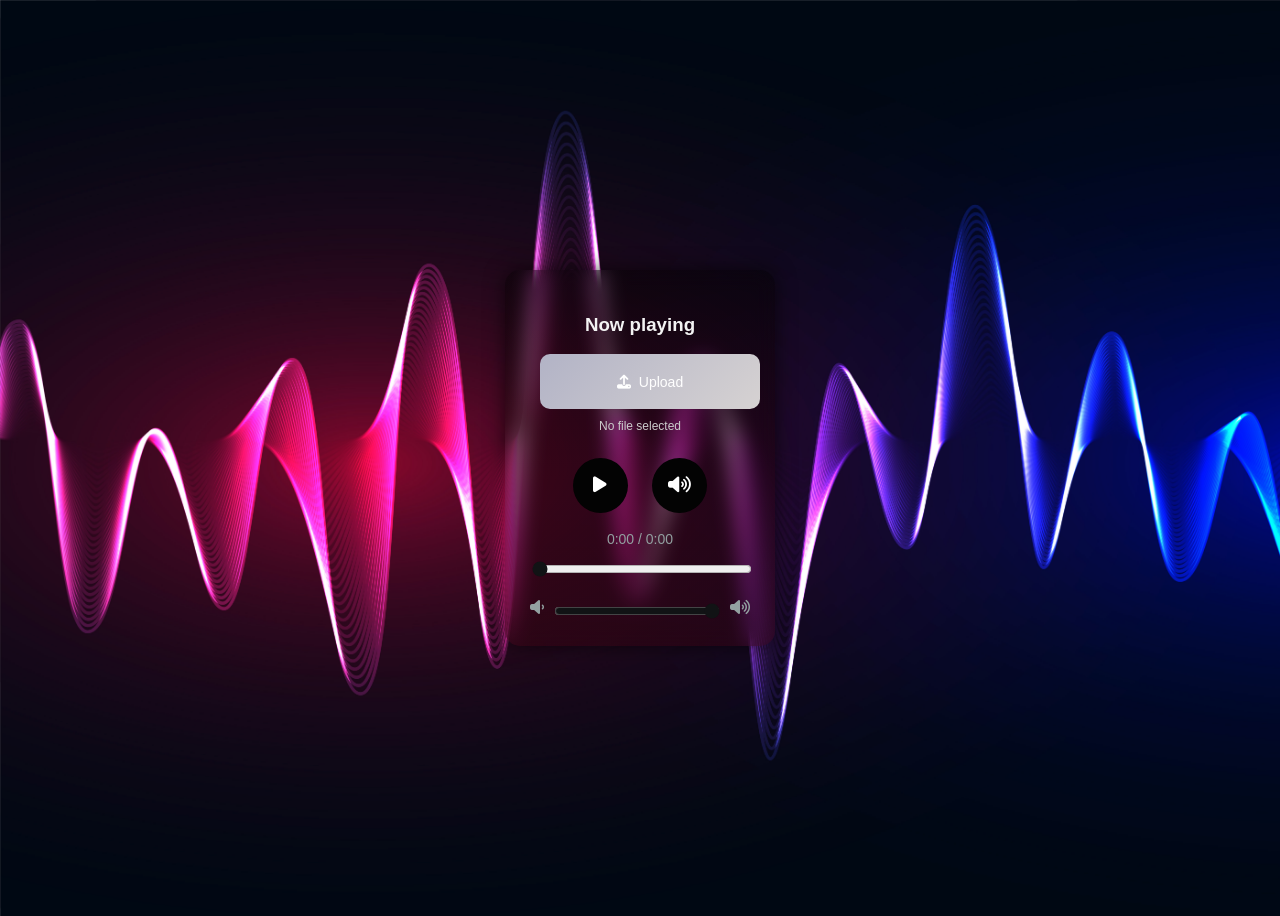
<file: index.html>
<!DOCTYPE html>
<html lang="en">
<head>
    <meta charset="UTF-8">
    <title> Audio Player</title>

    <link rel="stylesheet" href="https://cdnjs.cloudflare.com/ajax/libs/font-awesome/6.5.0/css/all.min.css">
<link rel="stylesheet" href="style.css">

   
</head>
<body>

<div class="player">
    <h3 id="title">Now playing</h3>
<div class="upload-box">
    <input type="file" id="fileInput" accept="audio/*" hidden>

    <button id="uploadBtn">
    <i class="fas fa-upload"></i> Upload
</button>

    <p id="fileName">No file selected</p>
</div>
    <!-- Controls -->
<div>
    <button onclick="togglePlay()" id="playBtn" title="Play/Pause">
        <i class="fas fa-play"></i>
    </button>
    <button onclick="toggleMute()" id="muteBtn" title="Mute">
        <i class="fas fa-volume-up"></i>
    </button>
</div>

<!-- Seek bar -->
<p id="currentTime" style="color: #93a1a1; font-size: 14px; margin: 8px 0 4px;">0:00 / 0:00</p>
<input type="range" id="seekBar" min="0" step="0.1" value="0">

<!-- Volume -->
<div style="display: flex; align-items: center; gap: 8px; margin-top: 12px;">
    <i class="fas fa-volume-down" style="color: #93a1a1;"></i>
    <input type="range" id="volume" min="0" max="1" step="0.01" value="1" style="flex: 1;">
    <i class="fas fa-volume-up" style="color: #93a1a1;"></i>
</div>

<script src="script.js" defer></script>
</body>
</html>
</file>
<file: style.css>
body {
            background: #002b36;
            background-image: url("background.jpg");
            background-repeat: no-repeat;
            background-size: cover;
            color: #839496;
            font-family: Arial, sans-serif;
            display: flex;
            justify-content: center;
            align-items: center;
            height: 100vh;
            accent-color: #111315;
        }

        .player {
            background:linear-gradient(rgba(1, 1, 1, 0.45), rgba(54, 3, 15, 0.45)) ;
            backdrop-filter: blur(10px);
            padding: 25px;
            border-radius: 15px;
            width: 220px;
            text-align: center;
            box-shadow: 0 0 20px rgba(0,0,0,0.6);
        }

        h3 {
            color: #f3f3f3;
        }

       
        @keyframes bounce {
            0%, 100% { transform: translateY(0); }
            50% { transform: translateY(-10px); }
        }

        .bouncing {
            animation: bounce 0.5s infinite;
        }

        /* Buttons */
        button {
            margin: 10px;
            width: 55px;
            height: 55px;
            border-radius: 50%;
            border: none;
            background: #030303;
            color: white;
            font-size: 18px;
            cursor: pointer;
        }

        button:hover {
            background: #0c1170;
        }

        /* Volume slider */
        input[type="range"] {
            width: 100%;
            margin-top: 10px;
        }

        label {
            margin-top: 10px;
            display: block;
        }
        .upload-box {
    margin-bottom: 15px;
}


#uploadBtn {
    background: linear-gradient(135deg, #b2b3c6, #d6d2d2);
    color: white;
    border: none;
    padding: 12px;
    border-radius: 10px;
    cursor: pointer;
    font-size: 14px;
    width: 100%;

    display: flex;
    justify-content: center;
    align-items: center;
    gap: 8px;

    transition: 0.3s ease;
}
#uploadBtn:hover {
    transform: scale(1.05);
    background: black;
}

#fileName {
    font-size: 12px;
    margin-top: 8px;
    color: #ccc;
    word-break: break-all;
}
</file>
